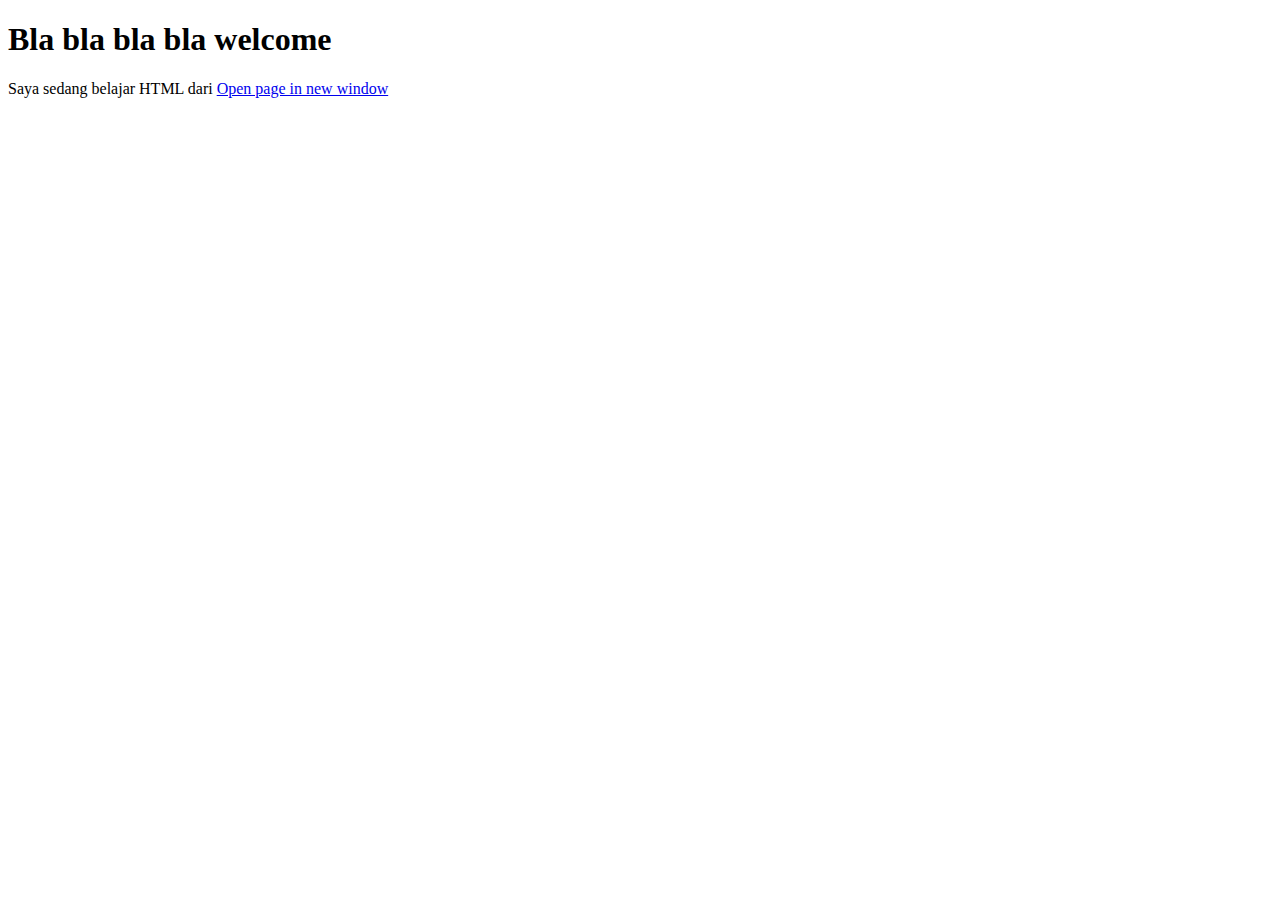
<file: index.html>
<!DOCTYPE html>
<html>
<head>
  <title>Welcome ASW </title>
</head>
<body>
  <h1>Bla bla bla bla welcome  </h1>
  <p>Saya sedang belajar HTML dari
    <a href="Coding/" target="_blank">Open page in new window</a>
</body>
</html>
</file>
